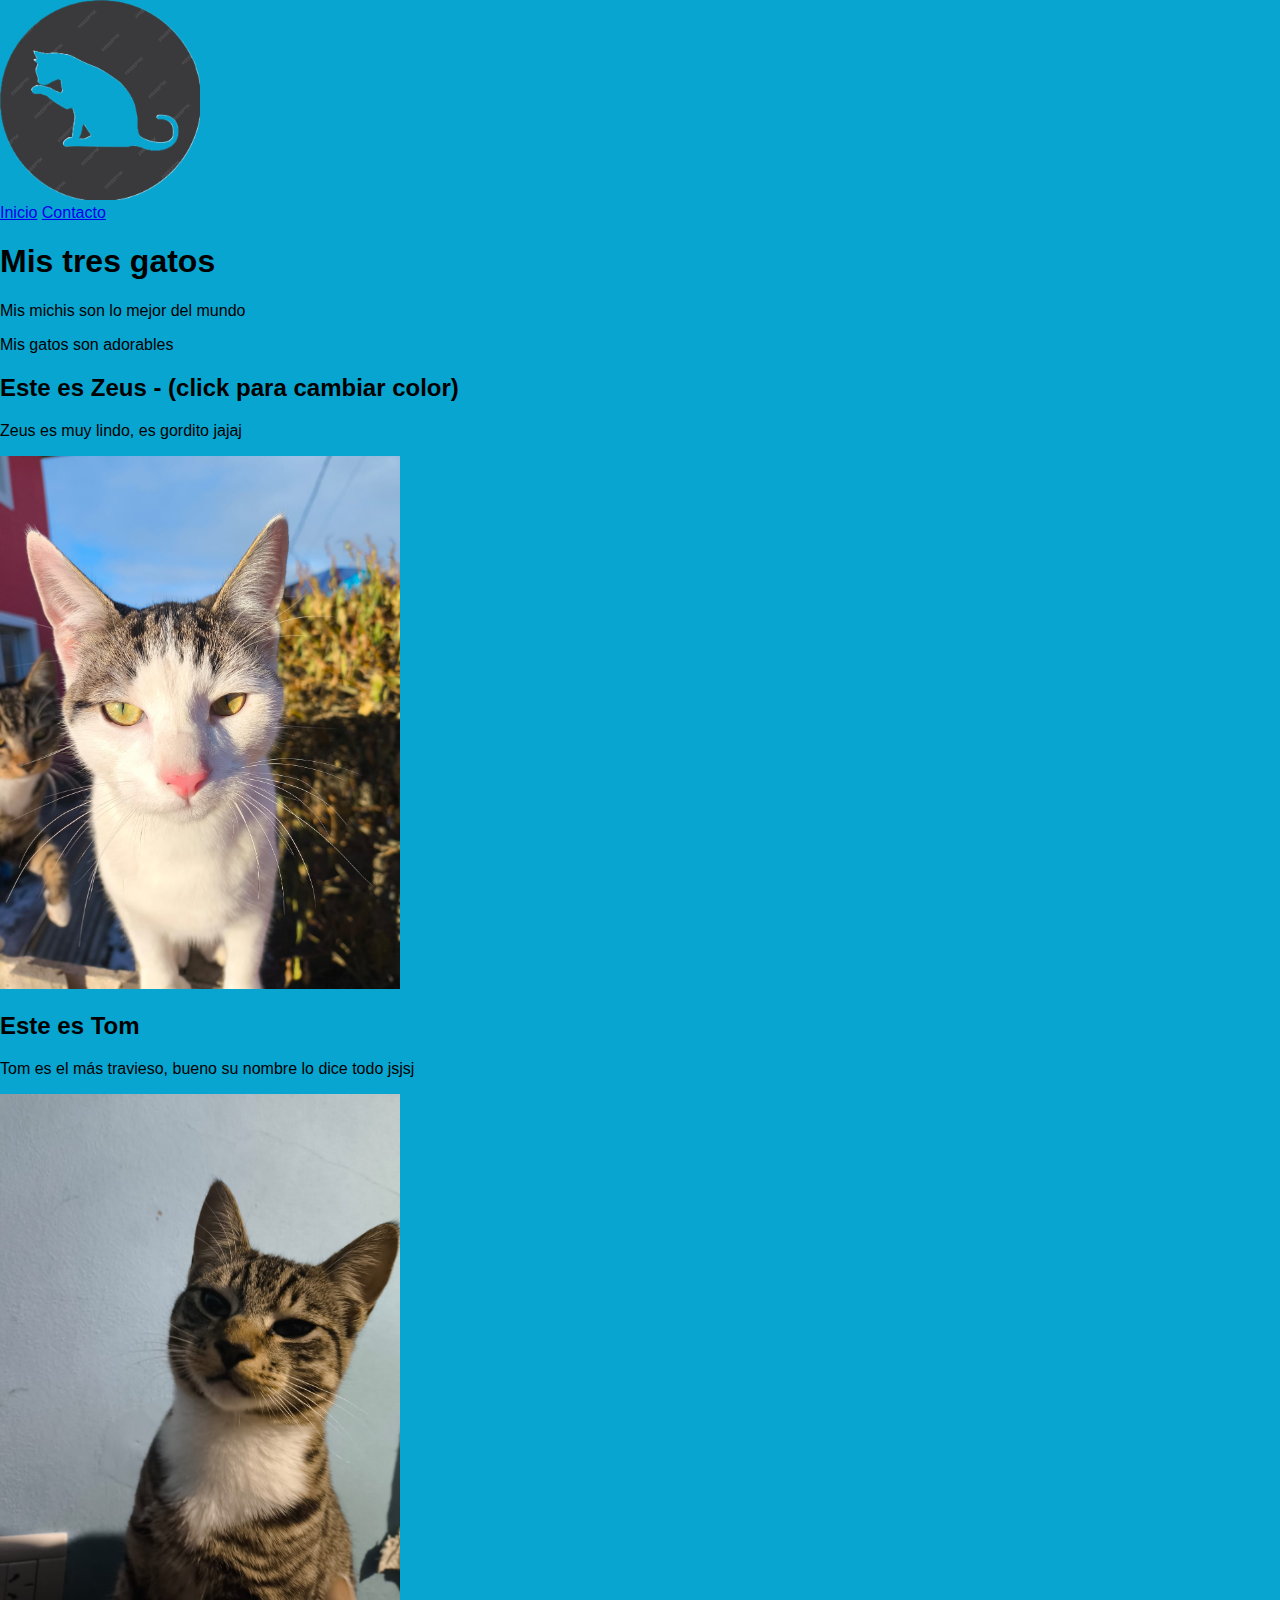
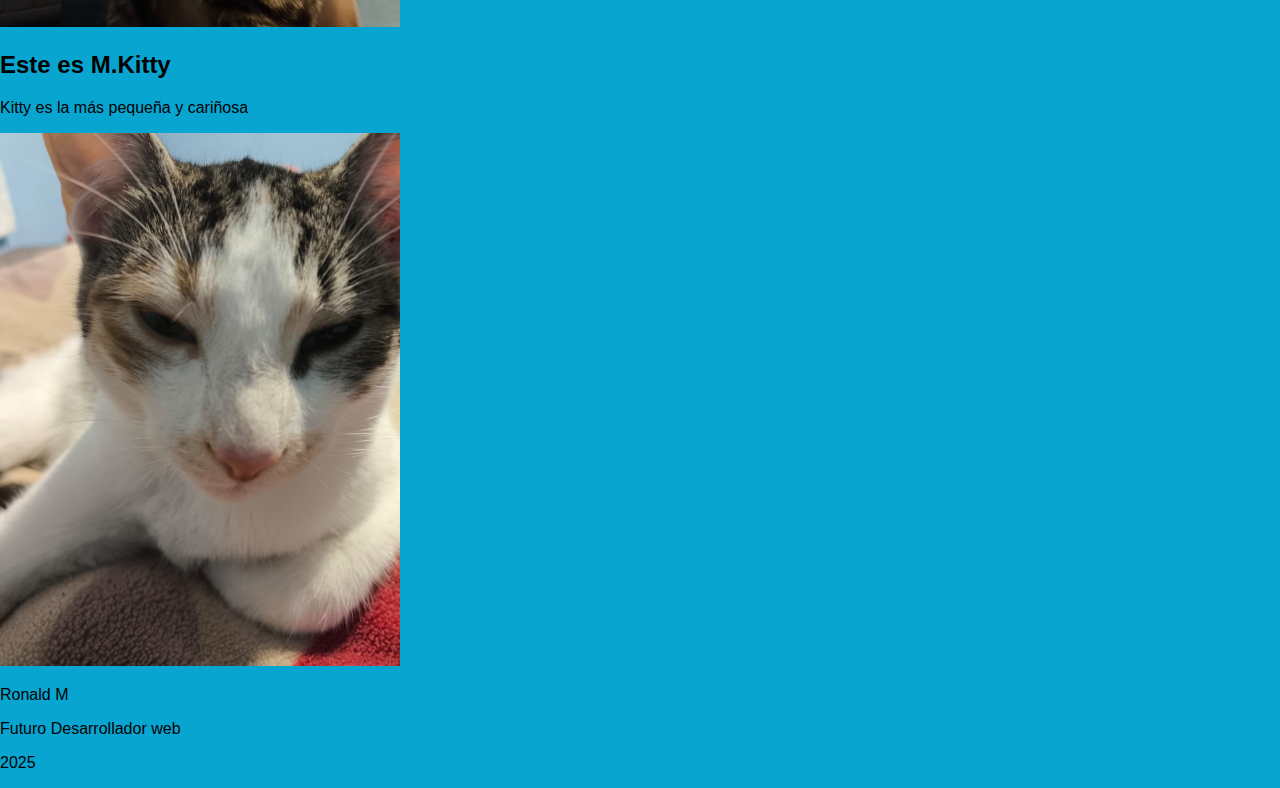
<file: index.html>
<!-- APRENDIENDO HTML -->
<!DOCTYPE html>
<html lang="es">
<head>
    <meta charset="UTF-8">
    <meta name="viewport" content="width=device-width, initial-scale=1.0">
    <meta name="description" content="En este sitio conoceras mis gatos">
    <title>Mi michis</title>
    <link rel="stylesheet" href="styles.css">
    <link rel="shortcut icon" href="favicon.jpg">
</head>
<!-- Este es un comentario -->
<body>
    <header>
        <img src="img/logo.png" alt="Logo del sitio" width="200">
    </header>
    <nav>
        <a href="#">Inicio</a>
        <a href="contacto.html">Contacto</a>
    </nav>
    
    <section>
    <h1>Mis tres gatos</h1>
    <p>Mis michis son lo mejor del mundo</p>
    <p>Mis gatos son adorables</p>
    <h2>Este es Zeus - (click para cambiar color)</h2>
    <p>Zeus es muy lindo, es gordito jajaj</p>
    <img src="img/zeus.jpg" alt="zeus" width="400">
    </section>

    <section>
    <h2>Este es Tom</h2>
    <p>Tom es el más travieso, bueno su nombre lo dice todo jsjsj</p>
    <img src="img/tom.jpg" alt="tom" width="400">
    </section>

    <section>
    <h2>Este es M.Kitty</h2>
    <p>Kitty es la más pequeña y cariñosa</p>
    <img src="img/kitty.jpg" alt="Kitty" width="400">
    </section>

    <footer>
        <p>Ronald M</p>
        <p>Futuro Desarrollador web</p>
        <p>2025</p>
    </footer>
    <script src="script.js"></script>

</body>
</html>
</file>
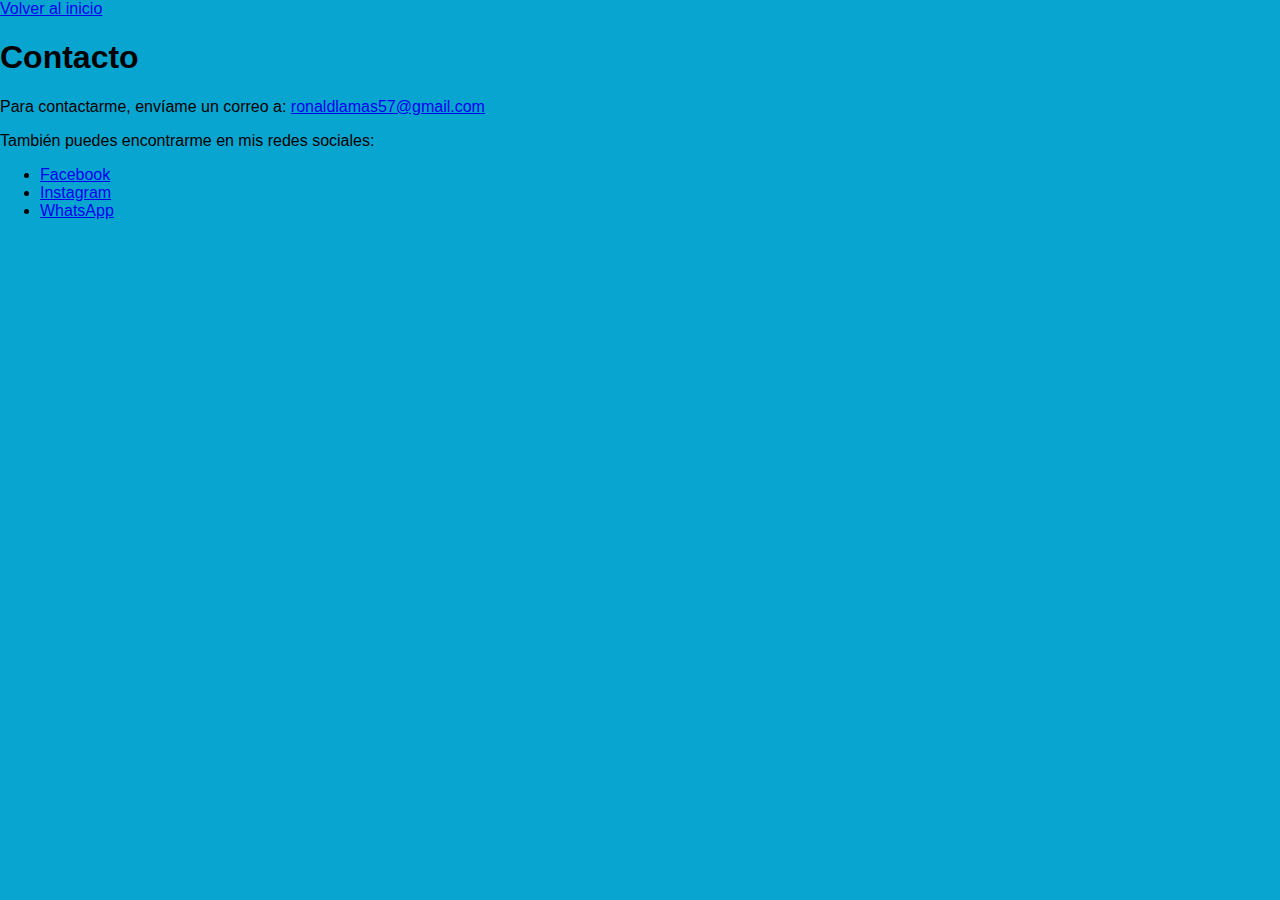
<file: contacto.html>
<!DOCTYPE html>
<html lang="es">
<head>
    <meta charset="UTF-8">
    <meta name="viewport" content="width=device-width, initial-scale=1.0">
    <title>Document</title>
    <link rel="stylesheet" href="styles.css">
</head>
<body>
  <a href="index.html">Volver al inicio</a>
    <h1>Contacto</h1>
    <p>Para contactarme, envíame un correo a: <a href="mailto:ronaldlamas57@gmail.com">ronaldlamas57@gmail.com</a></p>
    <p>También puedes encontrarme en mis redes sociales:</p>
    <ul>
        <li><a href="https://www.facebook.com/share/1CiMqZv9gb/">Facebook</a></li>
        <li><a href="https://www.instagram.com/ronald_m57?igsh=MXI3a2ljazJycWl5bA==">Instagram</a></li>
        <li><a href="https://wa.me/5492966638228">WhatsApp</a></li>
    </ul>
</body>
</html>
</file>
<file: styles.css>
body {
    font-family: Arial, sans-serif;
    margin: 0;
    padding: 0;
    background-color: #08a5d0;
}
</file>
